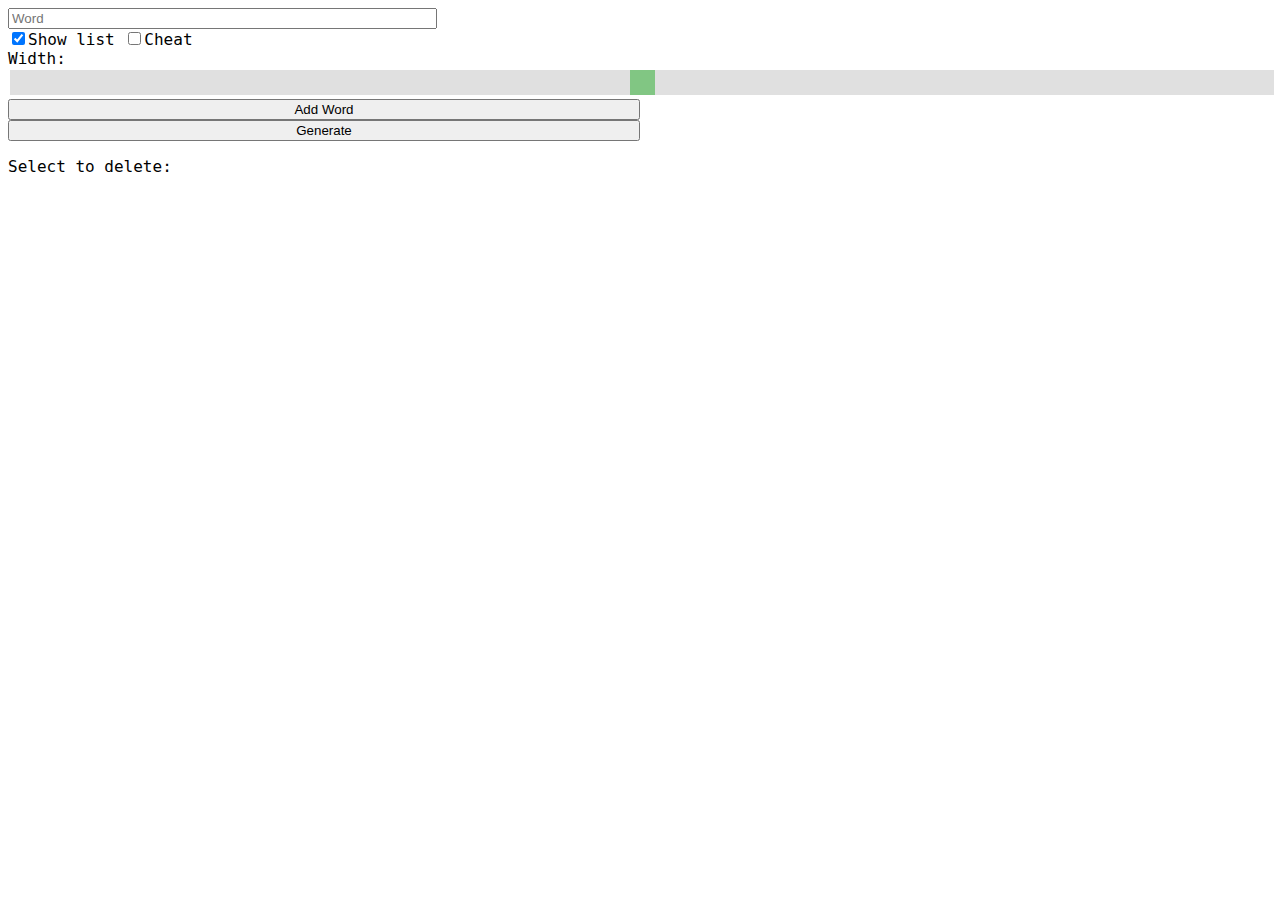
<file: index.html>
<!DOCTYPE html>
<html>
  <head>
    <meta charset="UTF-8">
    <title>Crossword Generator</title>
    <meta name="viewport" content="width=device-width, initial-scale=1">
    <link rel="stylesheet" href="https://www.w3schools.com/w3css/4/w3pro.css">
    <link rel="stylesheet" href="slider.css">
  </head>
  <body style="font-family:'Lucida Console', Monaco, monospace;">
    <div class="w3-input">
      <input type="text" id="txtInput" placeholder="Word" class="w3-input w3-animate-input" style="width:33.3%">
      <div class="w3-bar">
        <input class="w3-check" type="checkbox" checked="checked" id="show_list"><label>Show list</label>
        <input class="w3-check" type="checkbox" id="cheat"><label>Cheat</label>
        <div class="slidecontainer">
          <label id="widthLbl">Width:</label>
          <input type="range" min="0" max="20" value="10" class="slider" id="wrange">
        </div>
      </div>
      <div class="w3-bar">
        <button class="w3-btn w3-bar-item w3-border w3-black" style="width:50%" id="add_btn" onClick="addBtnTrigger()">Add Word</button>
        <button class="w3-btn w3-bar-item w3-border w3-border-teal" style="width:50%" id="generate_btn" onClick="generateBtnTrigger()">Generate</button>
      </div>
    </div>
    <div class="w3-container">
      <p>Select to delete:</p>
      <ul id="words"> <!-- il elements should consist of buttons w/ unique IDs that will delete on click -->
      </ul>
    </div>
    <script src="index.js"></script>
  </body>
</html>
</file>
<file: slider.css>
/* Snippet from W3 Schools */
.slidecontainer {
    width: 100%; /* Width of the outside container */
}

/* The slider itself */
.slider {
    -webkit-appearance: none;  /* Override default CSS styles */
    appearance: none;
    width: 100%; /* Full-width */
    height: 25px; /* Specified height */
    background: #d3d3d3; /* Grey background */
    outline: none; /* Remove outline */
    opacity: 0.7; /* Set transparency (for mouse-over effects on hover) */
    -webkit-transition: .2s; /* 0.2 seconds transition on hover */
    transition: opacity .2s;
}

/* Mouse-over effects */
.slider:hover {
    opacity: 1; /* Fully shown on mouse-over */
}

/* The slider handle (use -webkit- (Chrome, Opera, Safari, Edge) and -moz- (Firefox) to override default look) */
.slider::-webkit-slider-thumb {
    -webkit-appearance: none; /* Override default look */
    appearance: none;
    width: 25px; /* Set a specific slider handle width */
    height: 25px; /* Slider handle height */
    background: #4CAF50; /* Green background */
    cursor: pointer; /* Cursor on hover */
}

.slider::-moz-range-thumb {
    width: 25px; /* Set a specific slider handle width */
    height: 25px; /* Slider handle height */
    background: #4CAF50; /* Green background */
    cursor: pointer; /* Cursor on hover */
}
</file>
